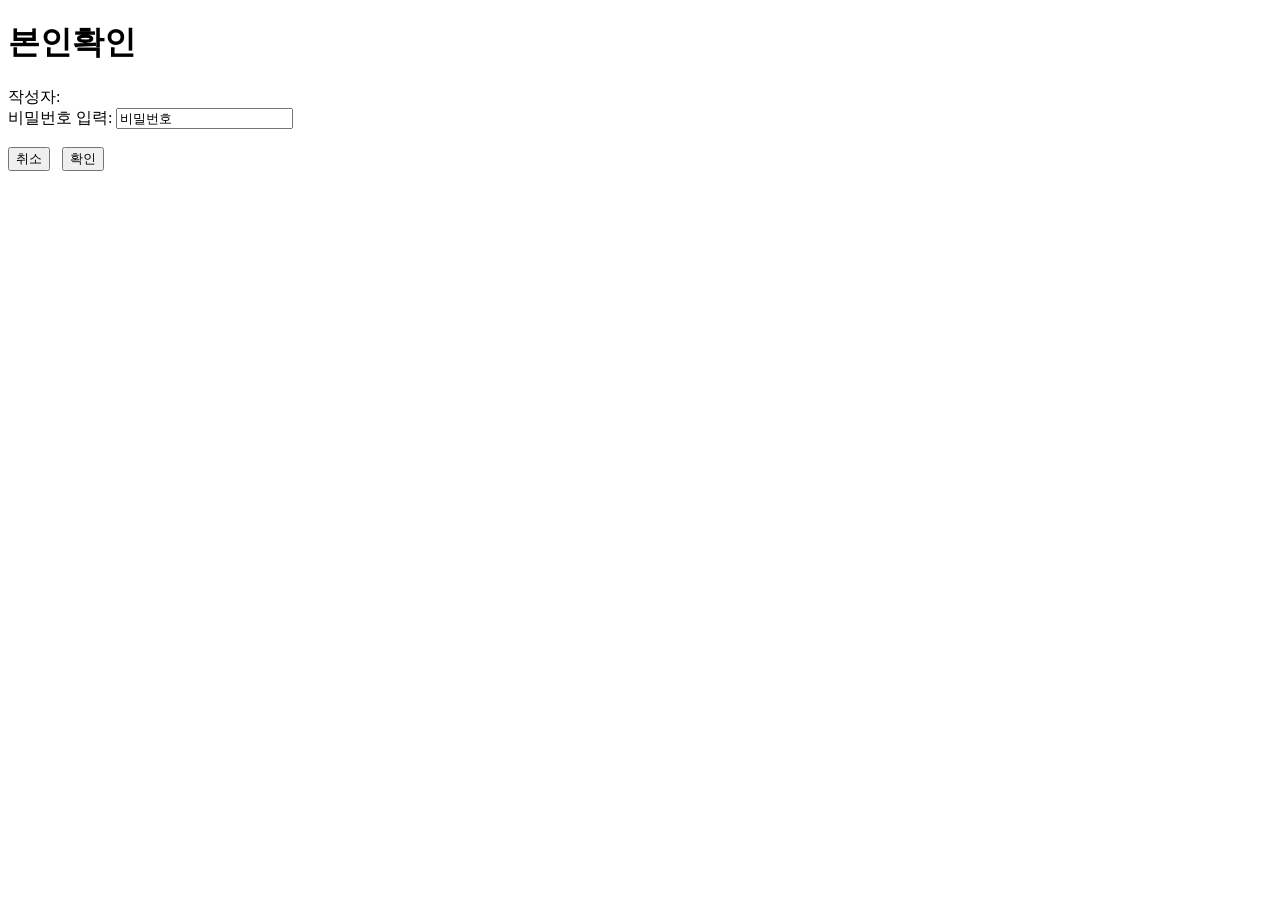
<file: 게시판 만들기/Board/src/main/resources/templates/identificationfordelete.html>
<!DOCTYPE html>
<html lang="en">
<head>
    <meta charset="UTF-8">
    <title>게시판</title>
    <script>
        function goDelete(){


        }
    </script>
</head>
<h1>본인확인</h1>
작성자:
<br>
<form>
    비밀번호 입력:
    <input type="text" name="userPassword" value="비밀번호"><br><br>
    <input type="submit" onclick="goBoardList()" value="취소"> &nbsp; <input type="submit" onclick="goDelete()" value="확인">
</form>
</body>
</html>
</file>
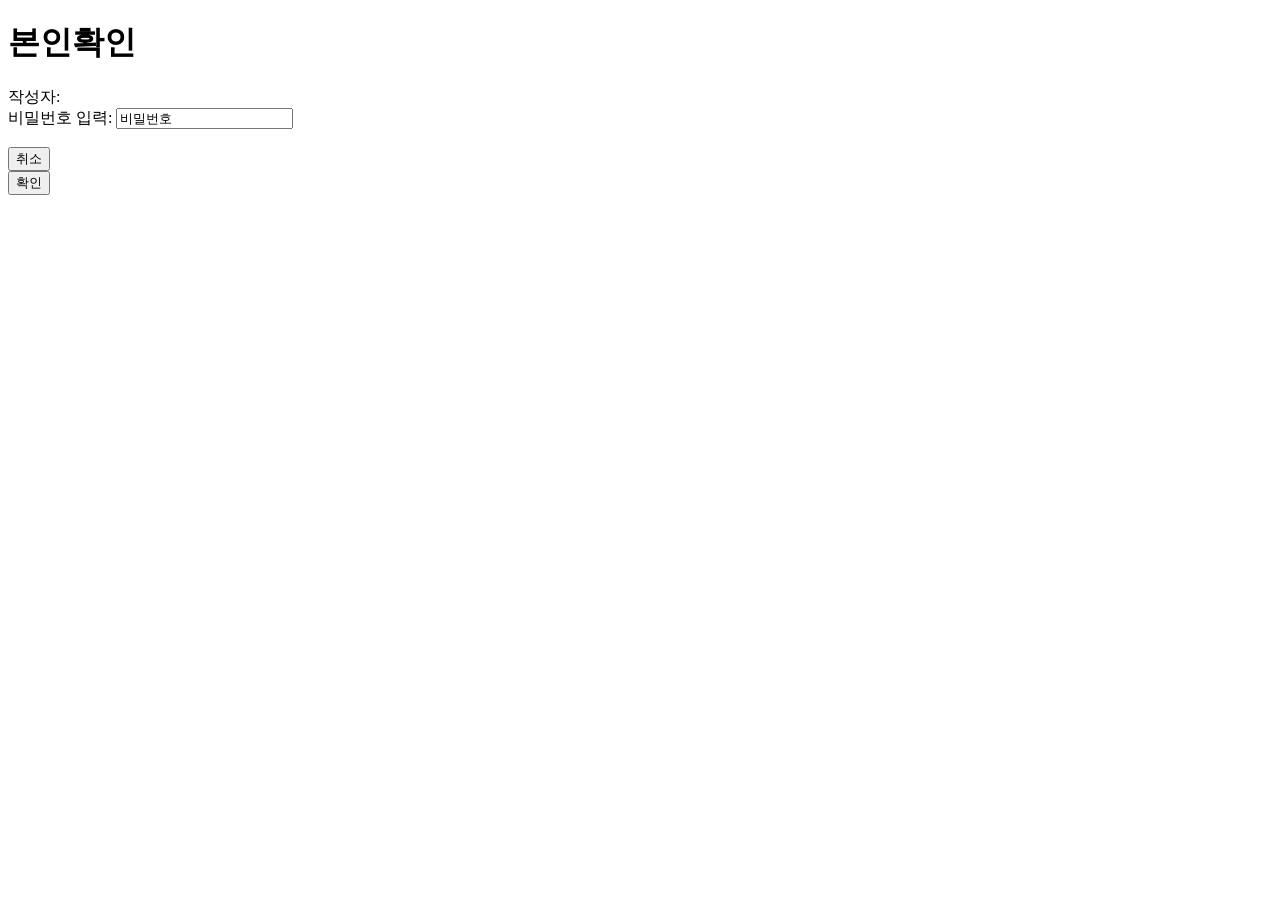
<file: 게시판 만들기/Board/src/main/resources/templates/identificationforupdate.html>
<!DOCTYPE html>
<html lang="en">
<head>
    <meta charset="UTF-8">
    <title>게시판</title>
</head>
<h1>본인확인</h1>
작성자:
<br>
    비밀번호 입력:
    <input type="text" name="userPassword" value="비밀번호"><br><br>
<input type="submit" onclick="goBoardList()" value="취소">
    <form action="updatepage.html" method="get">
 <input type="submit" value="확인">
    </form>
</body>
</html>
</file>
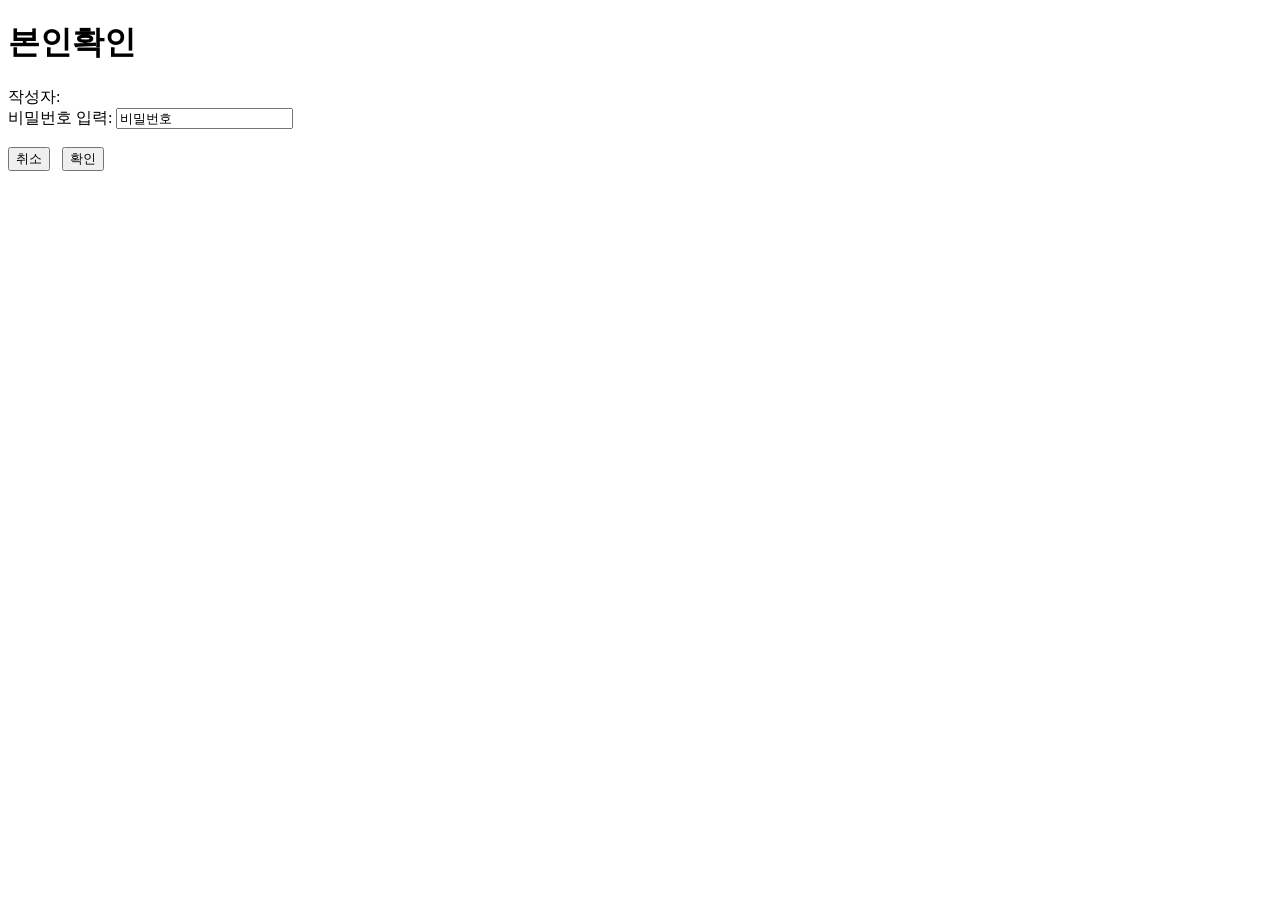
<file: 게시판 만들기/Board/src/main/resources/templates/identificationpage.html>
<!DOCTYPE html>
<html lang="en">
<head>
    <meta charset="UTF-8">
    <title>게시판</title>
</head>
<h1>본인확인</h1>
작성자:
<br>
<form>
    비밀번호 입력:
    <input type="text" name="userPassword" value="비밀번호"><br><br>
    <input type="submit" onclick="goBoardList()" value="취소"> &nbsp; <input type="submit" value="확인">
</form>
</body>
</html>
</file>
